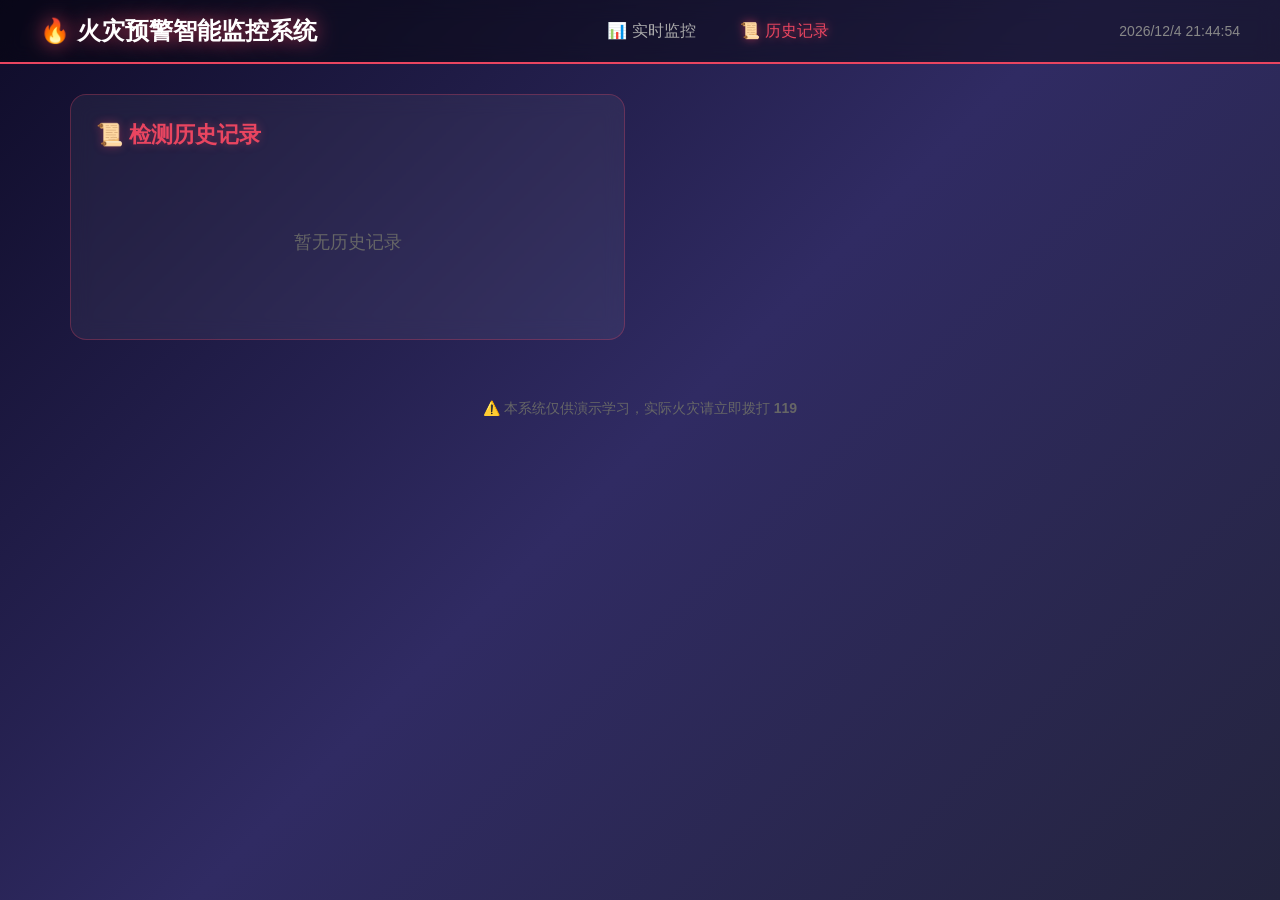
<file: ultralytics-8.3.19/fronted/history.html>
<!DOCTYPE html>
<html lang="zh-CN">
<head>
    <meta charset="UTF-8">
    <meta name="viewport" content="width=device-width, initial-scale=1.0">
    <title>📜 历史记录 - 火灾预警系统</title>
    <link rel="stylesheet" href="css/style.css">
</head>
<body>

<nav class="navbar">
    <div class="nav-brand">🔥 火灾预警智能监控系统</div>
    <div class="nav-links">
        <a href="index.html">📊 实时监控</a>
        <a href="history.html" class="active">📜 历史记录</a>
    </div>
    <div class="nav-time" id="currentTime"></div>
</nav>

<div class="container history-container">
    <div class="history-card">
        <h2>📜 检测历史记录</h2>
        <div id="historyList" class="history-list">
            <p class="empty-msg">暂无历史记录</p>
        </div>
    </div>
</div>

<footer class="footer">
    <p>⚠️ 本系统仅供演示学习，实际火灾请立即拨打 <strong>119</strong></p>
</footer>

<script src="js/history.js"></script>
</body>
</html>
</file>
<file: ultralytics-8.3.19/fronted/css/style.css>
/* ========== 全局 ========== */
* { margin: 0; padding: 0; box-sizing: border-box; }

body {
    font-family: "Microsoft YaHei", sans-serif;
    background: linear-gradient(135deg, #0f0c29 0%, #302b63 50%, #24243e 100%);
    color: #fff;
    min-height: 100vh;
}

/* ========== 导航栏 ========== */
.navbar {
    display: flex;
    justify-content: space-between;
    align-items: center;
    padding: 15px 40px;
    background: rgba(0, 0, 0, 0.4);
    backdrop-filter: blur(10px);
    border-bottom: 2px solid #e94560;
}

.nav-brand {
    font-size: 24px;
    font-weight: bold;
    text-shadow: 0 0 20px rgba(233, 69, 96, 0.8);
}

.nav-links a {
    color: #aaa;
    text-decoration: none;
    margin: 0 20px;
    font-size: 16px;
    transition: 0.3s;
}

.nav-links a:hover, .nav-links a.active {
    color: #e94560;
    text-shadow: 0 0 10px rgba(233, 69, 96, 0.6);
}

.nav-time {
    font-size: 14px;
    color: #888;
}

/* ========== 主容器 ========== */
.container {
    display: grid;
    grid-template-columns: 1fr 1fr;
    gap: 30px;
    padding: 30px;
    max-width: 1600px;
    margin: 0 auto;
}

.history-container {
    max-width: 1200px;
}

/* ========== 卡片通用 ========== */
.upload-card, .preview-card, .result-card, .chart-card, .history-card {
    background: rgba(255, 255, 255, 0.05);
    border: 1px solid rgba(233, 69, 96, 0.3);
    border-radius: 16px;
    padding: 25px;
    backdrop-filter: blur(10px);
}

h2 {
    font-size: 22px;
    margin-bottom: 20px;
    color: #e94560;
    text-shadow: 0 0 10px rgba(233, 69, 96, 0.4);
}

/* ========== 上传区域 ========== */
.upload-box {
    width: 100%;
    height: 200px;
    border: 3px dashed #e94560;
    border-radius: 12px;
    display: flex;
    flex-direction: column;
    align-items: center;
    justify-content: center;
    cursor: pointer;
    transition: 0.3s;
    background: rgba(233, 69, 96, 0.05);
}

.upload-box:hover {
    background: rgba(233, 69, 96, 0.2);
    transform: scale(1.02);
}

.upload-icon { font-size: 50px; margin-bottom: 10px; }
.upload-box p { font-size: 18px; color: #ddd; }
.upload-box .hint { font-size: 13px; color: #888; margin-top: 8px; }

/* ========== 图片预览 ========== */
.image-container {
    position: relative;
    text-align: center;
    background: #000;
    border-radius: 12px;
    overflow: hidden;
    min-height: 400px;
}

#previewImage {
    max-width: 100%;
    max-height: 500px;
    display: block;
    margin: 0 auto;
}

#overlayCanvas {
    position: absolute;
    top: 0;
    left: 0;
    width: 100%;
    height: 100%;
}

/* ========== 结果展示 ========== */
.result-box {
    min-height: 300px;
    padding: 20px;
    background: rgba(0, 0, 0, 0.3);
    border-radius: 12px;
}

.loading {
    text-align: center;
    color: #ffd93d;
    font-size: 18px;
    padding: 40px;
}

.result-item {
    margin-bottom: 15px;
    padding: 15px;
    background: rgba(255, 255, 255, 0.05);
    border-radius: 8px;
    border-left: 4px solid #e94560;
}

.result-item .label {
    font-size: 13px;
    color: #888;
    margin-bottom: 5px;
}

.result-item .value {
    font-size: 18px;
    font-weight: bold;
}

.risk-high { color: #ff4757; }
.risk-medium { color: #ffa502; }
.risk-low { color: #2ed573; }

/* ========== 数据看板 ========== */
.stats-row {
    display: grid;
    grid-template-columns: repeat(3, 1fr);
    gap: 15px;
    margin-top: 20px;
}

.stat-item {
    text-align: center;
    padding: 15px;
    background: rgba(255, 255, 255, 0.05);
    border-radius: 10px;
}

.stat-value {
    font-size: 32px;
    font-weight: bold;
    color: #e94560;
}

.stat-label {
    font-size: 14px;
    color: #aaa;
    margin-top: 5px;
}

/* ========== 历史记录 ========== */
.history-list {
    display: grid;
    gap: 15px;
}

.history-item {
    display: grid;
    grid-template-columns: 100px 1fr auto;
    gap: 20px;
    align-items: center;
    padding: 20px;
    background: rgba(255, 255, 255, 0.05);
    border-radius: 12px;
    border-left: 4px solid #e94560;
}

.history-item img {
    width: 100px;
    height: 100px;
    object-fit: cover;
    border-radius: 8px;
}

.history-info h3 {
    font-size: 16px;
    margin-bottom: 8px;
}

.history-info p {
    font-size: 14px;
    color: #aaa;
    margin: 3px 0;
}

.risk-badge {
    padding: 8px 16px;
    border-radius: 20px;
    font-weight: bold;
    font-size: 14px;
}

.risk-high { background: rgba(255, 71, 87, 0.2); color: #ff4757; }
.risk-medium { background: rgba(255, 165, 2, 0.2); color: #ffa502; }
.risk-low { background: rgba(46, 213, 115, 0.2); color: #2ed573; }

.empty-msg {
    text-align: center;
    color: #666;
    padding: 60px;
    font-size: 18px;
}

/* ========== 底部 ========== */
.footer {
    text-align: center;
    padding: 30px;
    color: #666;
    font-size: 14px;
}

/* ========== 响应式 ========== */
@media (max-width: 1024px) {
    .container { grid-template-columns: 1fr; }
}

@media (max-width: 768px) {
    .navbar { flex-direction: column; gap: 10px; }
    .stats-row { grid-template-columns: 1fr; }
}
</file>
